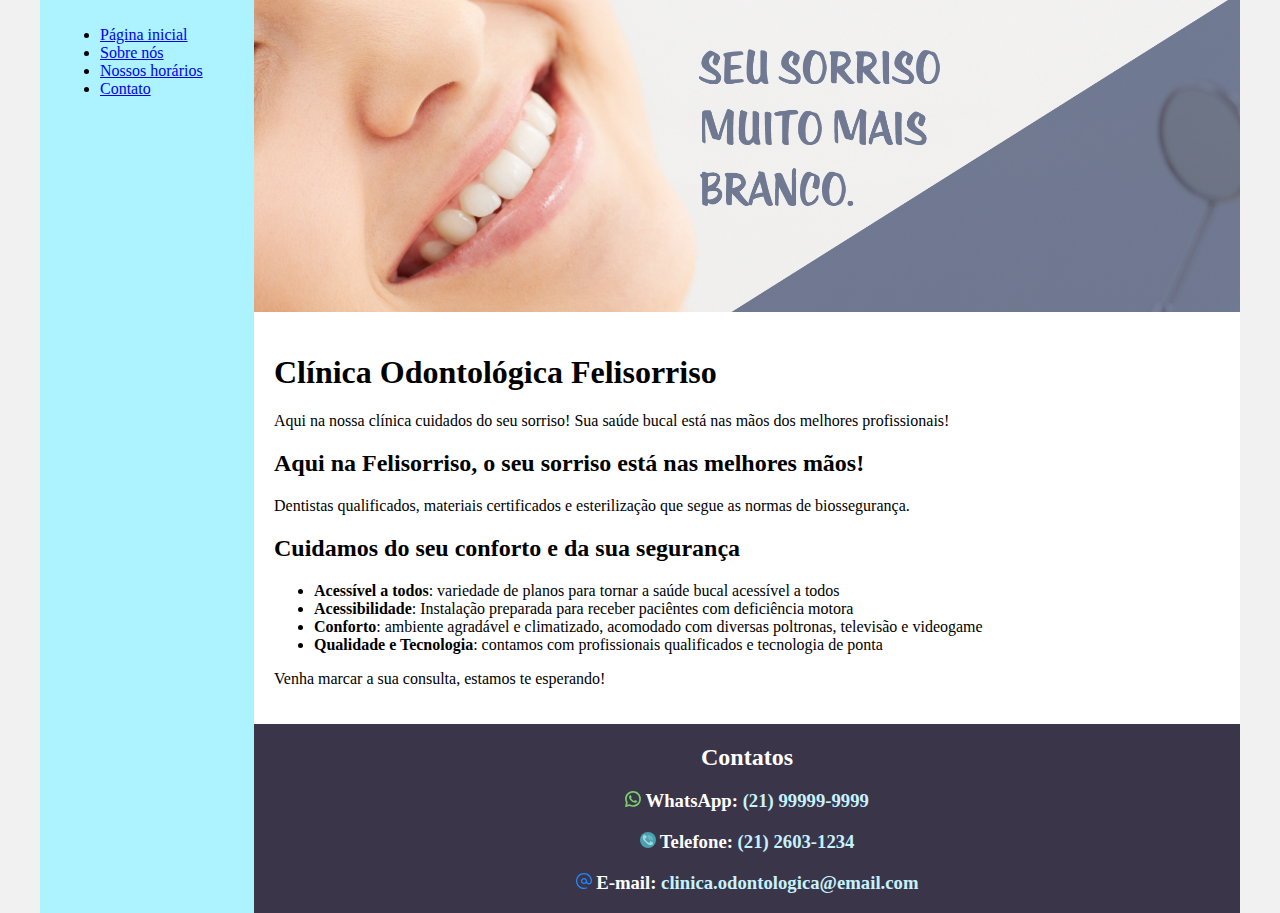
<file: index.html>
<!DOCTYPE html>
<html lang="pt-br">
<head>
    <meta charset="UTF-8">
    <meta http-equiv="X-UA-Compatible" content="IE=edge">
    <meta name="viewport" content="width=device-width, initial-scale=1.0">
    <title>Felisorriso</title>
    <link rel="stylesheet" href="base.css">
</head>
<body>
    <div class="wrapper">
        <div class="menu">
            <ul>
                <li><a href="index.html">Página inicial</a></li>
                <li><a href="sobre.html">Sobre nós</a></li>
                <li><a href="horario.html">Nossos horários</a></li>
                <li><a href="contato.html">Contato</a></li>
            </ul>
        </div>

        <div class="main">
            <div class="header">
                <img src="images/header-banner.jpg" width="100%" height="100%">
            </div>
    
            <div class="content">
                <h1>Clínica Odontológica Felisorriso</h1>
                <p>Aqui na nossa clínica cuidados do seu sorriso! Sua saúde bucal está nas mãos dos melhores profissionais!</p>

                <h2>Aqui na Felisorriso, o seu sorriso está nas melhores mãos!</h2>
                <p>Dentistas qualificados, materiais certificados e esterilização que segue as normas de biossegurança.</p>

                <h2>Cuidamos do seu conforto e da sua segurança</h2>
                <ul>
                    <li><strong>Acessível a todos</strong>: variedade de planos para tornar a saúde bucal acessível a todos</li>
                    <li><strong>Acessibilidade</strong>: Instalação preparada para receber paciêntes com deficiência motora</li>
                    <li><strong>Conforto</strong>: ambiente agradável e climatizado, acomodado com diversas poltronas, televisão e videogame</li>
                    <li><strong>Qualidade e Tecnologia</strong>: contamos com profissionais qualificados e tecnologia de ponta</li>
                </ul>
                <p>Venha marcar a sua consulta, estamos te esperando!</p>
            </div>
    
            <div class="footer">
                <h2 class="texto">Contatos</h2>
                <h3 class="texto"><img class="contato-img" src="images/whatsapp-icone.svg"> WhatsApp: <span class="contato">(21) 99999-9999</span></h3>
                <h3 class="texto"><img class="contato-img" src="images/telefone-icone.svg"> Telefone: <span class="contato">(21) 2603-1234</span></h3>
                <h3 class="texto"><img class="contato-img" src="images/email-icone.svg"> E-mail: <span class="contato">clinica.odontologica@email.com</span></h3>
            </div>
        </div>
    </div>
</body>
</html>
</file>
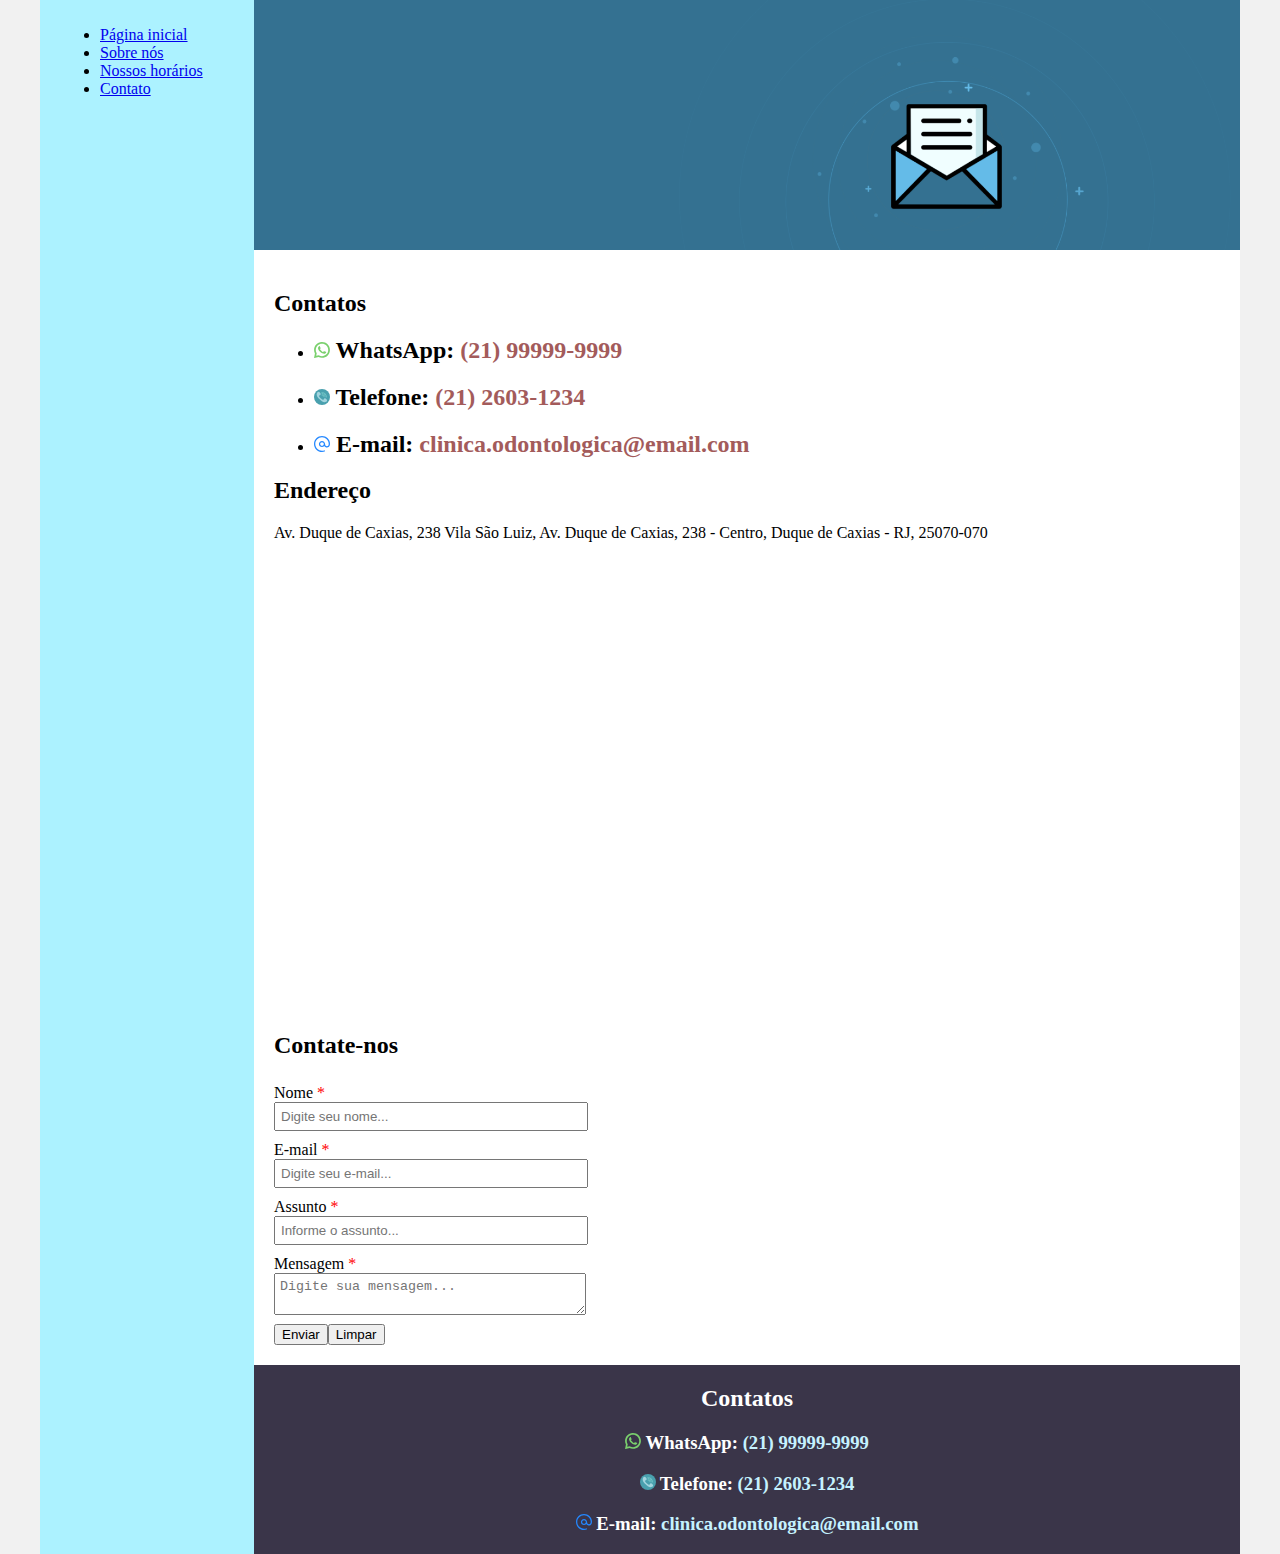
<file: contato.html>
<!DOCTYPE html>
<html lang="pt-br">
<head>
    <meta charset="UTF-8">
    <meta http-equiv="X-UA-Compatible" content="IE=edge">
    <meta name="viewport" content="width=device-width, initial-scale=1.0">
    <title>Felisorriso | Contato</title>
    <link rel="stylesheet" href="base.css">
</head>
<body>
    <div class="wrapper">
        <div class="menu">
            <ul>
                <li><a href="index.html">Página inicial</a></li>
                <li><a href="sobre.html">Sobre nós</a></li>
                <li><a href="horario.html">Nossos horários</a></li>
                <li><a href="contato.html">Contato</a></li>
            </ul>
        </div>

        <div class="main">
            <div class="header">
                <img src="images/banner-contato.png" width="100%" height="100%">
            </div>
    
            <div class="content">
                <h2>Contatos</h2>
                <ul>
                    <li><h2><img class="contato-img" src="images/whatsapp-icone.svg"> WhatsApp: <span class="contato">(21) 99999-9999</span></h2></li>
                    <li><h2><img class="contato-img" src="images/telefone-icone.svg"> Telefone: <span class="contato">(21) 2603-1234</span></h2></li>
                    <li><h2><img class="contato-img" src="images/email-icone.svg"> E-mail: <span class="contato">clinica.odontologica@email.com</span></h2></li>
                </ul>

                <h2>Endereço</h2>

                <p>Av. Duque de Caxias, 238 Vila São Luiz, Av. Duque de Caxias, 238 - Centro, Duque de Caxias - RJ, 25070-070</p>
                
                <iframe src="https://www.google.com/maps/embed?pb=!1m18!1m12!1m3!1d3678.4908982423926!2d-43.309678185030926!3d-22.784267239238662!2m3!1f0!2f0!3f0!3m2!1i1024!2i768!4f13.1!3m3!1m2!1s0x997a91b244b2ab%3A0xa1b2db33460d356e!2sSorridents%20Duque%20Caxias%3A%20Clareamento%2C%20Periodontia%20Duque%20De%20Caxias%20RJ!5e0!3m2!1spt-BR!2sbr!4v1666029221952!5m2!1spt-BR!2sbr" width="100%" height="450" style="border:0;" allowfullscreen="" loading="lazy" referrerpolicy="no-referrer-when-downgrade"></iframe>

                <h2>Contate-nos</h2>
                <form>
                    <div class="form-grupo">
                        <label for="nome">Nome <span class="obrigatorio">*</span></label>
                        <input id="nome" name="nome" type="text" maxlength="20" placeholder="Digite seu nome..." required>
                    </div>
                    <div class="form-grupo">
                        <label for="email">E-mail <span class="obrigatorio">*</span></label>
                        <input id="email" name="email" type="email" maxlength="50" placeholder="Digite seu e-mail..." required>
                    </div>
                    <div class="form-grupo">
                        <label for="assunto">Assunto <span class="obrigatorio">*</span></label>
                        <input id="assunto" name="assunto" type="text" maxlength="50" placeholder="Informe o assunto..." required>
                    </div>
                    <div class="form-grupo">
                        <label for="mensagem">Mensagem <span class="obrigatorio">*</span></label>
                        <textarea name="mensagem" id="mensagem" maxlength="200" placeholder="Digite sua mensagem..." required></textarea>
                    </div>
                    <button type="submit">Enviar</button><button type="reset">Limpar</button>
                </form>
            </div>

            <div class="footer">
                <h2 class="texto">Contatos</h2>
                <h3 class="texto"><img class="contato-img" src="images/whatsapp-icone.svg"> WhatsApp: <span class="contato">(21) 99999-9999</span></h3>
                <h3 class="texto"><img class="contato-img" src="images/telefone-icone.svg"> Telefone: <span class="contato">(21) 2603-1234</span></h3>
                <h3 class="texto"><img class="contato-img" src="images/email-icone.svg"> E-mail: <span class="contato">clinica.odontologica@email.com</span></h3>
            </div>
        </div>
    </div>
</body>
</html>
</file>
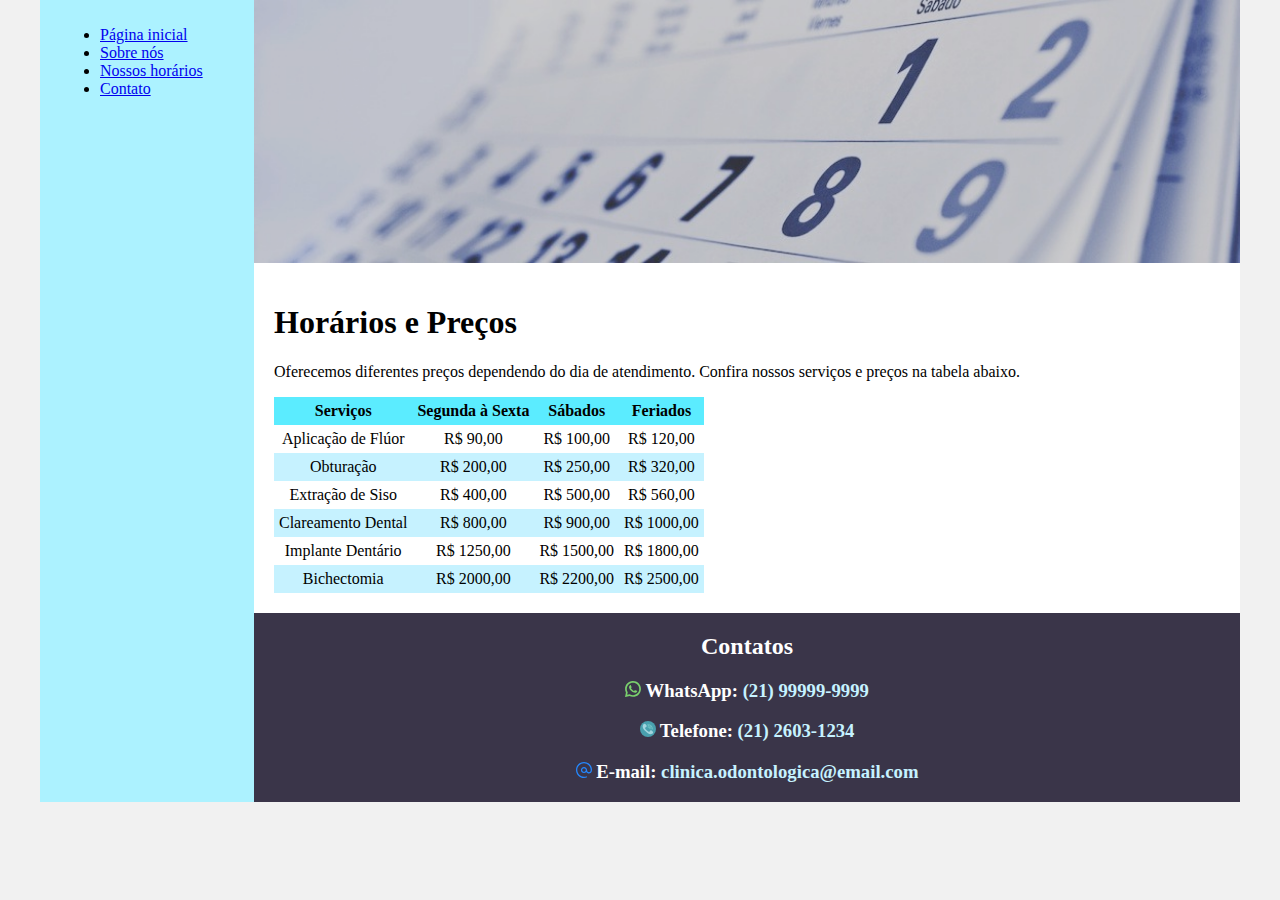
<file: horario.html>
<!DOCTYPE html>
<html lang="pt-br">
<head>
    <meta charset="UTF-8">
    <meta http-equiv="X-UA-Compatible" content="IE=edge">
    <meta name="viewport" content="width=device-width, initial-scale=1.0">
    <title>Felisorriso | Horários</title>
    <link rel="stylesheet" href="base.css">
</head>
<body>
    <div class="wrapper">
        <div class="menu">
            <ul>
                <li><a href="index.html">Página inicial</a></li>
                <li><a href="sobre.html">Sobre nós</a></li>
                <li><a href="horario.html">Nossos horários</a></li>
                <li><a href="contato.html">Contato</a></li>
            </ul>
        </div>

        <div class="main">
            <div class="header">
                <img src="images/horarios-banner.jpg" width="100%" height="100%">
            </div>
    
            <div class="content">
                <h1>Horários e Preços</h1>
                <p>Oferecemos diferentes preços dependendo do dia de atendimento. Confira nossos serviços e preços na tabela abaixo.</p>
                <table summary="Tabela de serviços da clínica, possuindo os tipos de serviços e dias disponíveis, além do preço específico para cada dia." cellspacing="0">
                    <thead>
                        <tr>
                            <th>Serviços</th>
                            <th>Segunda à Sexta</th>
                            <th>Sábados</th>
                            <th>Feriados</th>
                        </tr>
                    </thead>

                    <tbody>
                        <tr>
                            <td>Aplicação de Flúor</td>
                            <td>R$ 90,00</td>
                            <td>R$ 100,00</td>
                            <td>R$ 120,00</td>
                        </tr>
                        <tr>
                            <td>Obturação</td>
                            <td>R$ 200,00</td>
                            <td>R$ 250,00</td>
                            <td>R$ 320,00</td>
                        </tr>
                        <tr>
                            <td>Extração de Siso</td>
                            <td>R$ 400,00</td>
                            <td>R$ 500,00</td>
                            <td>R$ 560,00</td>
                        </tr>
                        <tr>
                            <td>Clareamento Dental</td>
                            <td>R$ 800,00</td>
                            <td>R$ 900,00</td>
                            <td>R$ 1000,00</td>
                        </tr>
                        <tr>
                            <td>Implante Dentário</td>
                            <td>R$ 1250,00</td>
                            <td>R$ 1500,00</td>
                            <td>R$ 1800,00</td>
                        </tr>
                        <tr>
                            <td>Bichectomia</td>
                            <td>R$ 2000,00</td>
                            <td>R$ 2200,00</td>
                            <td>R$ 2500,00</td>
                        </tr>
                    </tbody>
                </table>
            </div>

            <div class="footer">
                <h2 class="texto">Contatos</h2>
                <h3 class="texto"><img class="contato-img" src="images/whatsapp-icone.svg"> WhatsApp: <span class="contato">(21) 99999-9999</span></h3>
                <h3 class="texto"><img class="contato-img" src="images/telefone-icone.svg"> Telefone: <span class="contato">(21) 2603-1234</span></h3>
                <h3 class="texto"><img class="contato-img" src="images/email-icone.svg"> E-mail: <span class="contato">clinica.odontologica@email.com</span></h3>
            </div>
        </div>
    </div>
</body>
</html>
</file>
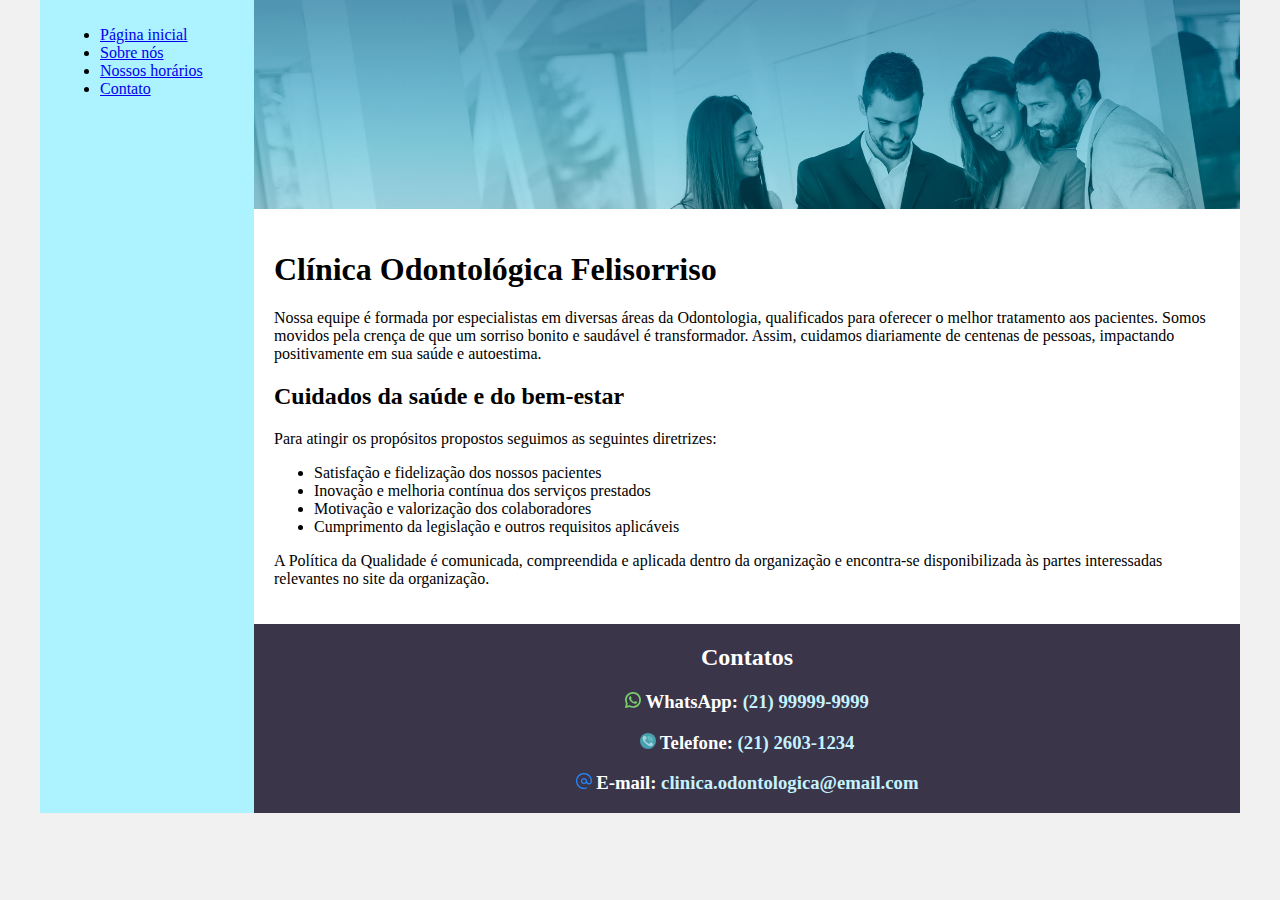
<file: sobre.html>
<!DOCTYPE html>
<html lang="pt-br">
<head>
    <meta charset="UTF-8">
    <meta http-equiv="X-UA-Compatible" content="IE=edge">
    <meta name="viewport" content="width=device-width, initial-scale=1.0">
    <title>Felisorriso | Sobre Nós</title>
    <link rel="stylesheet" href="base.css">
</head>
<body>
    <div class="wrapper">
        <div class="menu">
            <ul>
                <li><a href="template.html">Página inicial</a></li>
                <li><a href="sobre.html">Sobre nós</a></li>
                <li><a href="horario.html">Nossos horários</a></li>
                <li><a href="contato.html">Contato</a></li>
            </ul>
        </div>

        <div class="main">
            <div class="header">
                <img src="images/sobre-banner.jpg" width="100%" height="100%">
            </div>
    
            <div class="content">
                <h1>Clínica Odontológica Felisorriso</h1>
                <p>Nossa equipe é formada por especialistas em diversas áreas da Odontologia, qualificados para oferecer o melhor tratamento aos pacientes. Somos movidos pela crença de que um sorriso bonito e saudável é transformador. Assim, cuidamos diariamente de centenas de pessoas, impactando positivamente em sua saúde e autoestima.</p>
                
                <h2>Cuidados da saúde e do bem-estar</h2>

                <p>Para atingir os propósitos propostos seguimos as seguintes diretrizes:</p>
                <ul>
                    <li>Satisfação e fidelização dos nossos pacientes</li>
                    <li>Inovação e melhoria contínua dos serviços prestados</li>
                    <li>Motivação e valorização dos colaboradores</li>
                    <li>Cumprimento da legislação e outros requisitos aplicáveis</li>
                </ul>

                <p>A Política da Qualidade é comunicada, compreendida e aplicada dentro da organização e encontra-se disponibilizada às partes interessadas relevantes no site da organização.</p>
            </div>
    
            <div class="footer">
                <h2 class="texto">Contatos</h2>
                <h3 class="texto"><img class="contato-img" src="images/whatsapp-icone.svg"> WhatsApp: <span class="contato">(21) 99999-9999</span></h3>
                <h3 class="texto"><img class="contato-img" src="images/telefone-icone.svg"> Telefone: <span class="contato">(21) 2603-1234</span></h3>
                <h3 class="texto"><img class="contato-img" src="images/email-icone.svg"> E-mail: <span class="contato">clinica.odontologica@email.com</span></h3>
            </div>
        </div>
    </div>
</body>
</html>
</file>
<file: base.css>
html, body {
    margin: 0;
}
body {
    background-color: #f1f1f1;
    display: flex;
    justify-content: center;
}

.wrapper {
    width: 1200px;
    display: flex;
    margin: 0 auto;
    background-color: aquamarine;
}
.main {
    display: flex;
    flex-flow: column;
    width: 85%;
}
.menu {
    width: 15%;
    background-color: rgb(172, 242, 255);
    padding: 10px 20px 0px;
}
.header {
    background-color: rgb(5, 108, 108);
    min-height: 150px;
}
.content {
    background-color: white;
    min-height: 300px;
    padding: 20px;
}
.footer {
    background-color: rgb(58, 53, 73);
    min-height: 150px;
    padding: 0 20px;
}

.footer .texto {
    color: rgb(255, 255, 255);
    text-align: center;
}

.content .contato {
    color: #a35b5b;
}

.footer .contato {
    color: #c6f2ff;
}

.contato-img {
    display: inline-block;
    width: 16px;
}

.form-grupo {
    padding: 5px 0;
}

label {
    display: block;
}

input, textarea {
    padding: 5px;
    width: 300px;
}

.obrigatorio {
    color: rgb(255, 0, 0);
}

/* table, td, th {
    border: 1px solid black;
} */

thead tr {
    background-color: #5becff;
}

tbody tr:nth-child(even) {
    background-color: #c6f2ff;
}

tbody tr:hover {
    background-color: #a2e5fa;
}

th, td {
    padding: 5px;
    text-align: center;
}
</file>
